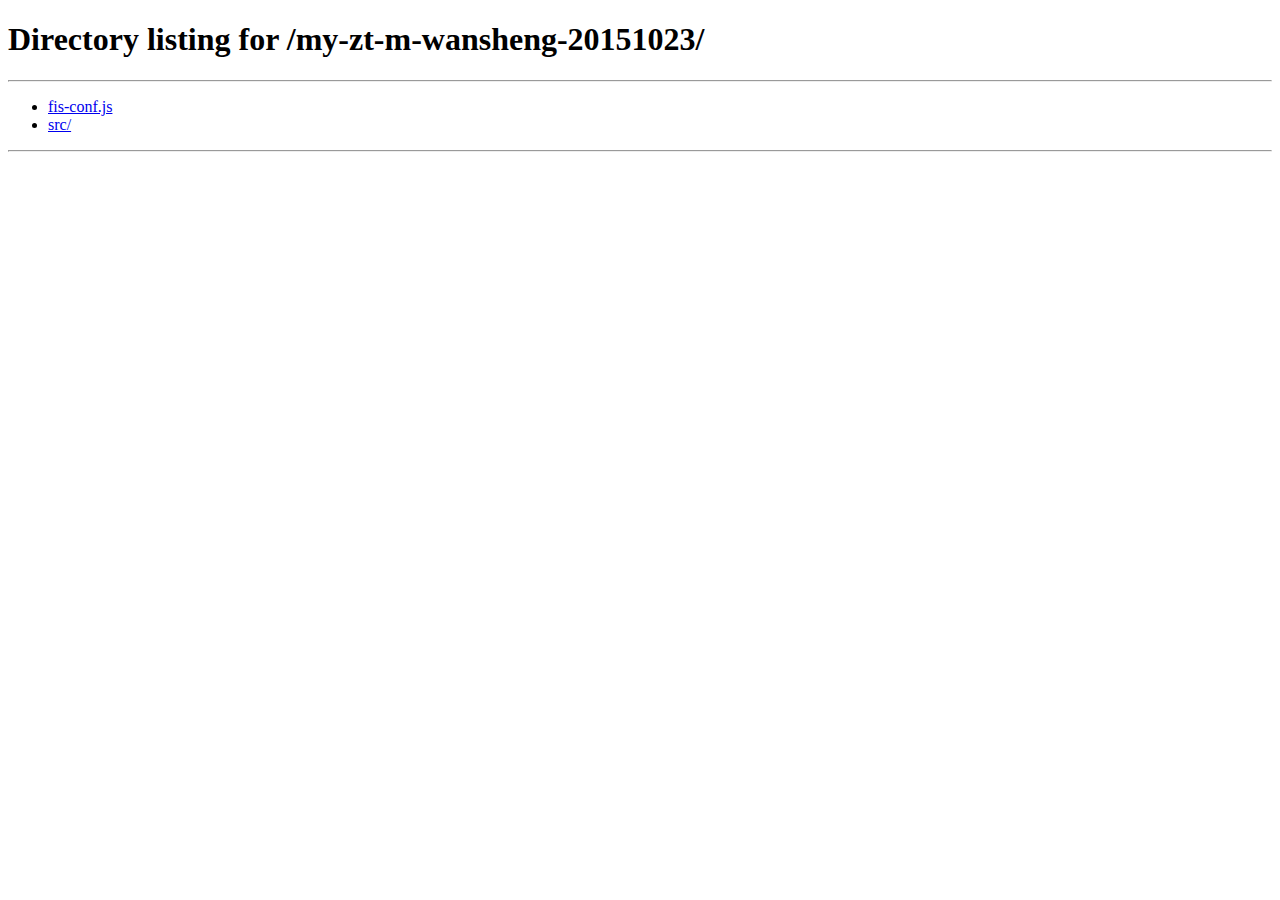
<file: my-zt-m-wansheng-20151023/src/bgtjdl.html>
﻿<!DOCTYPE HTML>
<html>
<head>
    <meta charset="gb2312">
    <meta name="format-detection" content="telephone=no"/>
    <meta name="viewport" content="width=device-width,minimum-scale=1.0,maximum-scale=1.0,user-scalable=no">
    <meta name="mobile-web-app-capable" content="yes">
    <meta name="apple-mobile-web-app-status-bar-style" content="black-translucent">
<meta name="applicable-device"content="mobile">
<link rel="canonical" href="http://my.163.com/2015/wsj/bgtjdl.html"/>
    <meta name="description" content="《梦幻西游》手游2015怪趣万圣节专题，尽情恶作剧：抓住调皮精、不给糖就捣乱、品尝战利品。活动期间，玩家只要在指定地点找到NPC接受任务并完成，就能获得丰厚奖励哦。快来参加吧！"/>
    <meta name="keywords" content="梦幻西游,梦幻西游手游,梦幻西游万圣节专题,怪趣万圣节,尽情恶作剧"/>
    <title>《梦幻西游》手游2015万圣节专题_不给糖就捣乱_《梦幻西游》手游官网</title>
    <link href="css/style.css" rel="stylesheet" type="text/css"/>
    <script charset="gb2312" src="http://res.nie.netease.com/comm/js/jquery(mixNIE).last.js"></script>
    <meta name="author" content="网易，NetEase Inc."/>
    <meta name="copyright" content="网易，NetEase Inc."/>
    <meta name="pmid" content="13428" />
    <meta name="editor" content="rosiel,Leehot" />
    <meta name="designer" content="doudou,CP-D" />
    <meta name="front-end technicist" content="CP-T,yinxin" />
    <meta name="applicable-device"content="mobile">
    <link rel="canonical" href="http://my.163.com/2015/wsj/bgtjdl.html"/>
    <script type="text/javascript" src="js/script.js"></script>
    <script data-fixed="true">
                var userAgentInfo = navigator.userAgent;
                var Agents = new Array("Android", "iPhone", "SymbianOS", "Windows Phone", "iPad", "iPod");
                var flag = 0;
                for (var v = 0; v < Agents.length; v++) {
                     if (userAgentInfo.indexOf(Agents[v]) > 0) { flag = 1; break; }
                }
                if(flag==0){
                     window.location.href= "../";
                }
    </script>
</head>
<body>
<script>
    $(function () {
        PAGE.fn.adapt(750/75);
    });
</script>
<div id="share_content" style="display: none">
    <div id="share_title" pub-name="分享文案">《梦幻西游》手游怪趣万圣节专题</div>
    <div id="share_url" pub-name="分享地址"></div>
    <div id="share_desc" pub-name="分享文本">怪趣万圣节，尽情恶作剧：抓住调皮精、不给糖就捣乱、品尝战利品，快来参加吧！</div>
    <img id="share_pic" data-src="images/share.jpg"
         pub-name="分享图片">
</div>
<div class="warp">
    <div class="header ny_header">
        <a href="http://my.163.com/m/" class="logo"><img src="images/logo1.png" alt=""/></a>

        <div class="headerTxt">
            <h3>梦幻西游手游</h3>

            <p>2015国民手游 人人都玩 不玩才怪</p>
        </div>
        <a href="http://app-down.x.netease.com/download/game/g18/channel/m" class="download">下载</a>
    </div>
    <div class="headerTop">
        <a href="index.html" class="backHome"></a>
        <p><span>返回首页</span></p>
    </div>

    <div class="ny_content">
        <h3>不给糖就捣乱</h3>

        <div class="nyConTxt">
            <p class="title">【活动介绍】</p>
            <p>　　活动期间，达到40级的玩家，每天都可以找5个场景中的NPC索要糖果。</p>
                        <p>　　此外，进行师门任务、捉鬼任务、日常副本、秘境降妖玩法也均有机会获得糖果。</p>
            <img src="images/3.jpg" alt=""/>
            <p class="pic_info"> </p>
            <img src="images/4.jpg" alt=""/>
            <p class="pic_info"> </p>
        </div>
        <!--<div class="fix">-->
            <!--<h2><a id="btn_share" title="分享给小伙伴" href="javascript:void(0);">分享给小伙伴</a></h2>-->
            <!--<span class="line"></span>-->

            <!--<p style="margin: 0 0 0.2rem 0;"><a href="http://my.163.com/?from=mobile" title="电脑版官网"><i-->
                    <!--class="icon-pc"></i>电脑版官网</a></p>-->

            <!--<p style="margin: 0 0 0.2rem 0;">客服电话：020-851058141-1</p>-->

            <!--<p style="margin: 0 0 0.1rem 0;">网易公司版权所有 &copy; 1997 - 2015</p>-->

            <!--<p>粤网文 [2014] 0636-236 号</p>-->
        <!--</div>-->
    </div>
    <!--分享提示窗-->
    <!--<div class="mask share" id="share">-->
        <!--&lt;!&ndash; Start 微信、易信显示分享&ndash;&gt;-->
        <!--<div class="refer_insetapp">-->
            <!--<div class="arrow_line"><em></em><i></i><span></span></div>-->
            <!--<p>点击右上角分享到朋友圈</p>-->
        <!--</div>-->
        <!--&lt;!&ndash; End 微信、易信显示分享&ndash;&gt;-->

        <!--&lt;!&ndash; Start 非微信、易信显示分享&ndash;&gt;-->
        <!--<div class="nie_share" id="NIE-share-m"></div>-->
        <!--&lt;!&ndash; End 非微信、易信显示分享&ndash;&gt;-->
    <!--</div>-->

    <!--<a class="ny_btn_toTop" href="#"></a>-->
</div>
<div id="lateralTips">
    <p>为了更好的体验，请将您的手机或者平板竖起来！</p>
</div>

</body>
</html>
</file>
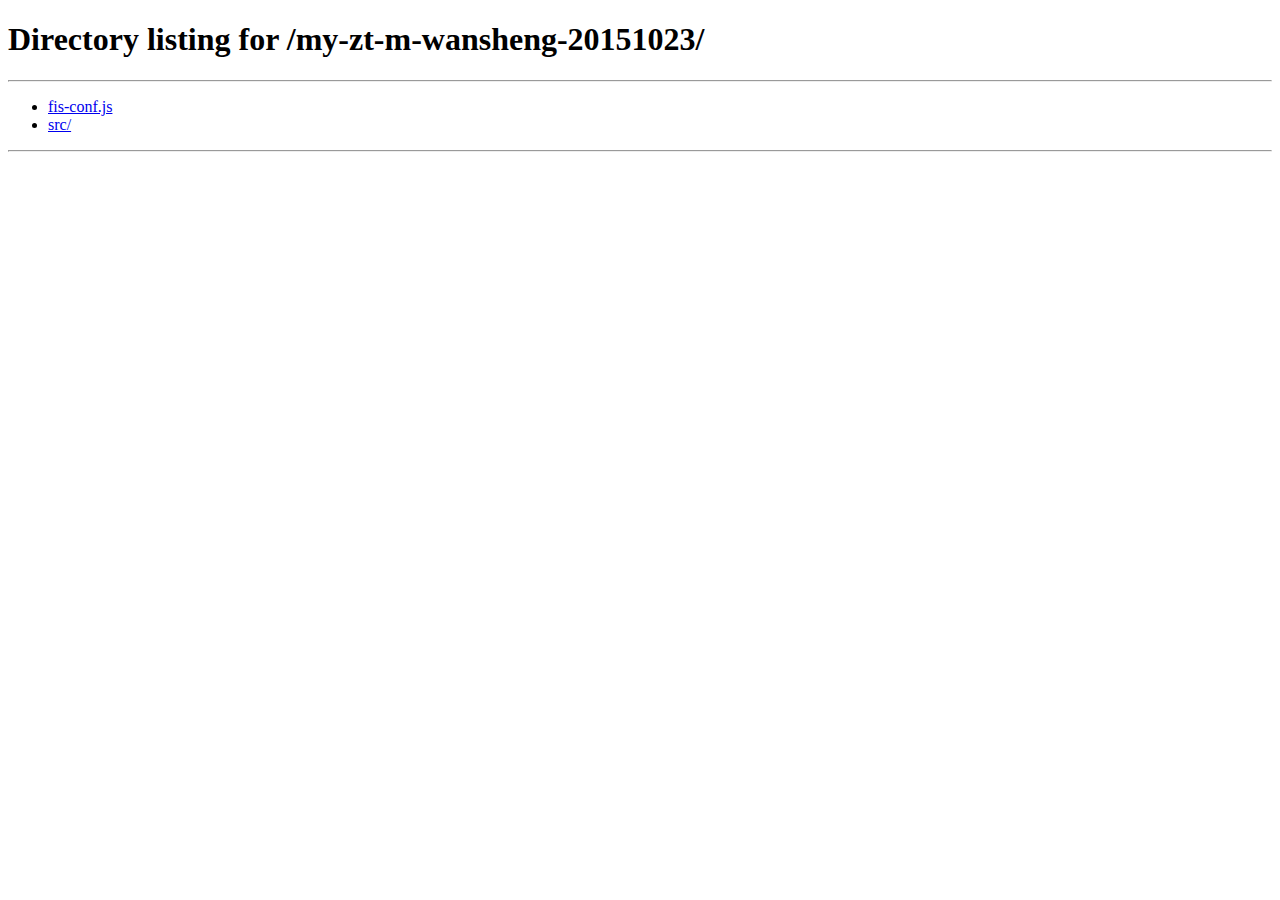
<file: my-zt-m-wansheng-20151023/src/pczlp.html>
﻿<!DOCTYPE HTML>
<html>
<head>
    <meta charset="gb2312">
    <meta name="format-detection" content="telephone=no"/>
    <meta name="viewport" content="width=device-width,minimum-scale=1.0,maximum-scale=1.0,user-scalable=no">
    <meta name="mobile-web-app-capable" content="yes">
<meta name="applicable-device"content="mobile">
<link rel="canonical" href="http://my.163.com/2015/wsj/pczlp.html"/>
    <meta name="apple-mobile-web-app-status-bar-style" content="black-translucent">
    <meta name="description" content="《梦幻西游》手游2015怪趣万圣节专题，尽情恶作剧：抓住调皮精、不给糖就捣乱、品尝战利品。活动期间，玩家只要在指定地点找到NPC接受任务并完成，就能获得丰厚奖励哦。快来参加吧！"/>
    <meta name="keywords" content="梦幻西游,梦幻西游手游,梦幻西游万圣节专题,怪趣万圣节,尽情恶作剧"/>
    <title>《梦幻西游》手游2015万圣节专题_品尝战利品_《梦幻西游》手游官网</title>
    <link href="css/style.css" rel="stylesheet" type="text/css"/>
    <script charset="gb2312" src="http://res.nie.netease.com/comm/js/jquery(mixNIE).last.js"></script>
    <meta name="author" content="网易，NetEase Inc."/>
    <meta name="copyright" content="网易，NetEase Inc."/>
    <meta name="pmid" content="13428" />
    <meta name="editor" content="rosiel,Leehot" />
    <meta name="designer" content="doudou,CP-D" />
    <meta name="front-end technicist" content="CP-T,yinxin" />
    <meta name="applicable-device"content="mobile">
    <link rel="canonical" href="http://my.163.com/2015/wsj/pczlp.html"/>
    <script type="text/javascript" src="js/script.js"></script>
    <script data-fixed="true">
                var userAgentInfo = navigator.userAgent;
                var Agents = new Array("Android", "iPhone", "SymbianOS", "Windows Phone", "iPad", "iPod");
                var flag = 0;
                for (var v = 0; v < Agents.length; v++) {
                     if (userAgentInfo.indexOf(Agents[v]) > 0) { flag = 1; break; }
                }
                if(flag==0){
                     window.location.href= "../";
                }
    </script>
</head>
<body>
<script>
    $(function () {
        PAGE.fn.adapt(750/75);
    });
</script>
<div id="share_content" style="display: none">
    <div id="share_title" pub-name="分享文案">《梦幻西游》手游怪趣万圣节专题</div>
    <div id="share_url" pub-name="分享地址"></div>
    <div id="share_desc" pub-name="分享文本">怪趣万圣节，尽情恶作剧：抓住调皮精、不给糖就捣乱、品尝战利品，快来参加吧！</div>
    <img id="share_pic" data-src="images/share.jpg"
         pub-name="分享图片">
</div>
<div class="warp">
    <div class="header ny_header">
        <a href="http://my.163.com/m/" class="logo"><img src="images/logo1.png" alt=""/></a>

        <div class="headerTxt">
            <h3>梦幻西游手游</h3>

            <p>2015国民手游 人人都玩 不玩才怪</p>
        </div>
        <a href="http://app-down.x.netease.com/download/game/g18/channel/m" class="download">下载</a>
    </div>
    <div class="headerTop">
        <a href="index.html" class="backHome"></a>
        <p><span>返回首页</span></p>
    </div>

    <div class="ny_content">
        <h3>品尝战利品</h3>

        <div class="nyConTxt">
            <p class="title">【活动介绍】</p>
            <p>　　糖果共有三种：</p>
                        <p>　　（1）神气糖可以让你变身为助战伙伴，每次持续10分钟。</p>
                        <p>　　（2）怪味糖可以得到经验银币，还有机会获得惊喜物品。</p>  
                        <p>　　（3）南瓜糖则会开出可爱的万圣节南瓜灯，可以摆在庭院中作装饰。万圣节南瓜灯消失时间：2015年11月10日24：00。</p>  
                        <p>　　品尝糖果达到一定数量时，还可以获得特别称谓，甜食爱好者们彰显身份的时候到了！</p>
            <img src="images/5.jpg" alt=""/>
            <p class="pic_info"> </p>
            <img src="images/6.jpg" alt=""/>
            <p class="pic_info"> </p>
            <p class="title">【特别说明】</p>
             <p>　　南瓜灯被摆放在庭院里后，有时候会出其不意地改变颜色哦！</p>
        </div>
        <!--<div class="fix">-->
            <!--<h2><a id="btn_share" title="分享给小伙伴" href="javascript:void(0);">分享给小伙伴</a></h2>-->
            <!--<span class="line"></span>-->

            <!--<p style="margin: 0 0 0.2rem 0;"><a href="http://my.163.com/?from=mobile" title="电脑版官网"><i-->
                    <!--class="icon-pc"></i>电脑版官网</a></p>-->

            <!--<p style="margin: 0 0 0.2rem 0;">客服电话：020-851058141-1</p>-->

            <!--<p style="margin: 0 0 0.1rem 0;">网易公司版权所有 &copy; 1997 - 2015</p>-->

            <!--<p>粤网文 [2014] 0636-236 号</p>-->
        <!--</div>-->
    </div>
    <!--分享提示窗-->
    <!--<div class="mask share" id="share">-->
        <!--&lt;!&ndash; Start 微信、易信显示分享&ndash;&gt;-->
        <!--<div class="refer_insetapp">-->
            <!--<div class="arrow_line"><em></em><i></i><span></span></div>-->
            <!--<p>点击右上角分享到朋友圈</p>-->
        <!--</div>-->
        <!--&lt;!&ndash; End 微信、易信显示分享&ndash;&gt;-->

        <!--&lt;!&ndash; Start 非微信、易信显示分享&ndash;&gt;-->
        <!--<div class="nie_share" id="NIE-share-m"></div>-->
        <!--&lt;!&ndash; End 非微信、易信显示分享&ndash;&gt;-->
    <!--</div>-->

    <!--<a class="ny_btn_toTop" href="#"></a>-->
</div>
<div id="lateralTips">
    <p>为了更好的体验，请将您的手机或者平板竖起来！</p>
</div>

</body>
</html>
</file>
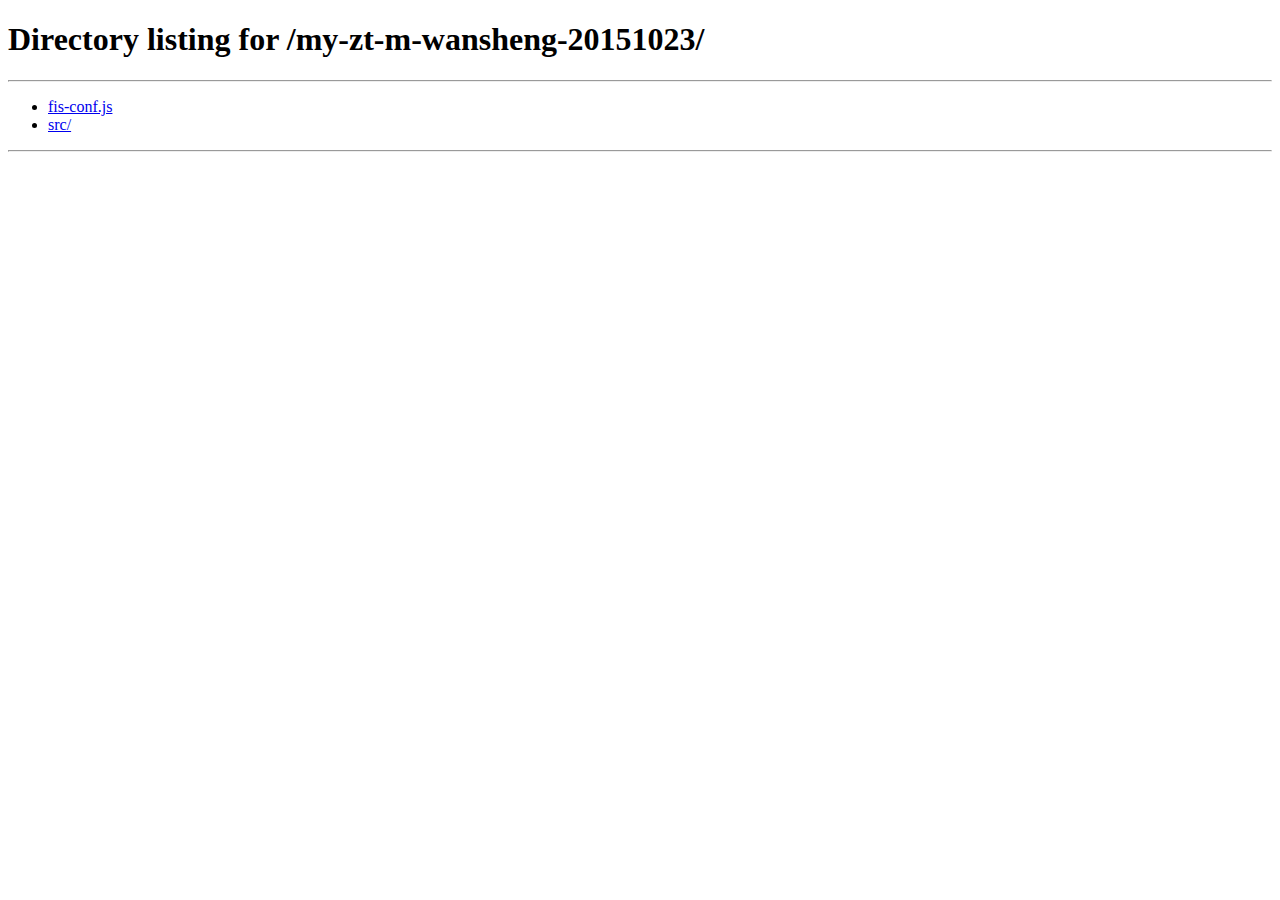
<file: my-zt-m-wansheng-20151023/src/zztpj.html>
﻿<!DOCTYPE HTML>
<html>
<head>
    <meta charset="gb2312">
    <meta name="format-detection" content="telephone=no"/>
    <meta name="viewport" content="width=device-width,minimum-scale=1.0,maximum-scale=1.0,user-scalable=no">
    <meta name="mobile-web-app-capable" content="yes">
    <meta name="apple-mobile-web-app-status-bar-style" content="black-translucent">
<meta name="applicable-device"content="mobile">
<link rel="canonical" href="http://my.163.com/2015/wsj/zztpj.html"/>
    <meta name="description" content="《梦幻西游》手游2015怪趣万圣节专题，尽情恶作剧：抓住调皮精、不给糖就捣乱、品尝战利品。活动期间，玩家只要在指定地点找到NPC接受任务并完成，就能获得丰厚奖励哦。快来参加吧！"/>
    <meta name="keywords" content="梦幻西游,梦幻西游手游,梦幻西游万圣节专题,怪趣万圣节,尽情恶作剧"/>
    <title>《梦幻西游》手游2015万圣节专题_抓住调皮精_《梦幻西游》手游官网</title>
    <link href="css/style.css" rel="stylesheet" type="text/css"/>
    <script charset="gb2312" src="http://res.nie.netease.com/comm/js/jquery(mixNIE).last.js"></script>
    <meta name="author" content="网易，NetEase Inc."/>
    <meta name="copyright" content="网易，NetEase Inc."/>
    <meta name="pmid" content="13428" />
    <meta name="editor" content="rosiel,Leehot" />
    <meta name="designer" content="doudou,CP-D" />
    <meta name="front-end technicist" content="CP-T,yinxin" />
    <meta name="applicable-device"content="mobile">
    <link rel="canonical" href="http://my.163.com/2015/wsj/zztpj.html"/>
    <script type="text/javascript" src="js/script.js"></script>
    <script data-fixed="true">
                var userAgentInfo = navigator.userAgent;
                var Agents = new Array("Android", "iPhone", "SymbianOS", "Windows Phone", "iPad", "iPod");
                var flag = 0;
                for (var v = 0; v < Agents.length; v++) {
                     if (userAgentInfo.indexOf(Agents[v]) > 0) { flag = 1; break; }
                }
                if(flag==0){
                     window.location.href= "../";
                }
    </script>
</head>
<body>
<script>
    $(function () {
        PAGE.fn.adapt(750/75);
    });
</script>
<div id="share_content" style="display: none">
    <div id="share_title" pub-name="分享文案">《梦幻西游》手游怪趣万圣节专题</div>
    <div id="share_url" pub-name="分享地址"></div>
    <div id="share_desc" pub-name="分享文本">怪趣万圣节，尽情恶作剧：抓住调皮精、不给糖就捣乱、品尝战利品，快来参加吧！</div>
    <img id="share_pic" data-src="images/share.jpg"
         pub-name="分享图片">
</div>
<div class="warp">
    <div class="header ny_header">
        <a href="http://my.163.com/m/" class="logo"><img src="images/logo1.png" alt=""/></a>

        <div class="headerTxt">
            <h3>梦幻西游手游</h3>

            <p>2015国民手游 人人都玩 不玩才怪</p>
        </div>
        <a href="http://app-down.x.netease.com/download/game/g18/channel/m" class="download">下载</a>
    </div>
    <div class="headerTop">
        <a href="index.html" class="backHome"></a>
        <p><span>返回首页</span></p>
    </div>

    <div class="ny_content">
        <h3>抓住调皮精</h3>

        <div class="nyConTxt">
            <p class="title">【活动介绍】</p>
            <p>　　活动期间，等级达到40级的玩家可以在"捣蛋鬼"（长安城152，83）处参加抓住调皮精玩法。</p>
                        <p>　　共有三个关卡，从简单到困难分别为：捣蛋小鬼关卡、调皮匠关卡、恶作剧大王关卡。</p>
                        <p>　　捣蛋小鬼关卡：默认开启。</p>  
                        <p>　　调皮匠关卡开启条件：捣蛋小鬼关卡分数达到1000分，或者挑战10次捣蛋小鬼关卡。</p>  
                        <p>　　恶作剧大王关卡开启条件：调皮匠关卡分数达到2000分，或者挑战10次调皮匠关卡。</p>
            <img src="images/1.jpg" alt=""/>
            <p class="pic_info"> </p>
            <img src="images/2.jpg" alt=""/>
            <p class="pic_info"> </p>
            <p class="title">【特别说明】</p>
            <p>　　1、此活动为单人玩法。</p>
            <p>　　2、可反复参与关卡争取更高分数，但是每天每个关卡只能领取一次奖励。如果当天未领取奖励，将按照当天最高分于第二天补发。</p>
            <p>　　3、关卡一旦开启，整个活动期间都有效。</p>
        </div>
        <!--<div class="fix">-->
            <!--<h2><a id="btn_share" title="分享给小伙伴" href="javascript:void(0);">分享给小伙伴</a></h2>-->
            <!--<span class="line"></span>-->

            <!--<p style="margin: 0 0 0.2rem 0;"><a href="http://my.163.com/?from=mobile" title="电脑版官网"><i-->
                    <!--class="icon-pc"></i>电脑版官网</a></p>-->

            <!--<p style="margin: 0 0 0.2rem 0;">客服电话：020-851058141-1</p>-->

            <!--<p style="margin: 0 0 0.1rem 0;">网易公司版权所有 &copy; 1997 - 2015</p>-->

            <!--<p>粤网文 [2014] 0636-236 号</p>-->
        <!--</div>-->
    </div>
    <!--分享提示窗-->
    <!--<div class="mask share" id="share">-->
        <!--&lt;!&ndash; Start 微信、易信显示分享&ndash;&gt;-->
        <!--<div class="refer_insetapp">-->
            <!--<div class="arrow_line"><em></em><i></i><span></span></div>-->
            <!--<p>点击右上角分享到朋友圈</p>-->
        <!--</div>-->
        <!--&lt;!&ndash; End 微信、易信显示分享&ndash;&gt;-->

        <!--&lt;!&ndash; Start 非微信、易信显示分享&ndash;&gt;-->
        <!--<div class="nie_share" id="NIE-share-m"></div>-->
        <!--&lt;!&ndash; End 非微信、易信显示分享&ndash;&gt;-->
    <!--</div>-->

    <!--<a class="ny_btn_toTop" href="#"></a>-->
</div>
<div id="lateralTips">
    <p>为了更好的体验，请将您的手机或者平板竖起来！</p>
</div>
</body>
</html>
</file>
<file: my-zt-m-wansheng-20151023/src/css/style.css>
body, div, dl, dt, dd, ul, ol, li, h1, h2, h3, h4, h5, h6, pre, code, form, fieldset, legend, input, textarea, p, blockquote, th, td {
    margin: 0;
    padding: 0;
}

table {
    border-collapse: collapse;
    border-spacing: 0;
}

fieldset, img {
    border: 0;
}

address, caption, cite, code, dfn, em, strong, th, var {
    font-style: normal;
    font-weight: normal;
}

li {
    list-style: none;
}

caption, th {
    text-align: left;
    font-size: 0.266rem;
    background-color: #e4daca;
    padding-left: 0.15rem;
    color: #660000;
    /* width: 4.99rem; */
    border: 1px solid #565a5d;
}

caption, td {
    text-align: left;
    font-size: 0.3125rem;
    background-color: #e4daca;
    padding-left: 0.15rem;
    border: 1px solid #565a5d;
    box-sizing: border-box;
}
h1, h2, h3, h4, h5, h6 {
    /*font-size: 100%;*/
    font-weight: normal;
}

q:before, q:after {
    content: '';
}

abbr, acronym {
    border: 0;
    font-variant: normal;
}

sup {
    vertical-align: text-top;
}

sub {
    vertical-align: text-bottom;
}

input, textarea, select {
    font-family: inherit;
    font-size: inherit;
    font-weight: inherit;
}

input, textarea, select {
    *font-size: 100%;
}

legend {
    color: #000;
}

img {
    vertical-align: top;
}

html, body {
    margin: 0;
    padding: 0;
}

html {
    font-size: 75px;
}


body {
    font-family: "Microsoft YaHei", simSun, "Lucida Grande", "Lucida Sans Unicode", Arial;
    /*line-height: 170%;*/
    color: #fff;
}

i {
    font-style: normal;
}

a {
    color: #fff;
    text-decoration: none;
}

a:active {
    -webkit-tap-highlight-color: rgba(0, 0, 0, 0);
}

* {
    -webkit-tap-highlight-color: rgba(0, 0, 0, 0);
    -webkit-touch-callout: none;
}

/* float*/
.fltL {
    float: left;
}

.fltR {
    float: right;
}

.fixR {
    position: absolute;
    top: 0px;
    right: 0px;
}

.setCenter {
    margin: 0 auto;
}

/* clear */
.clrB {
    clear: both;
}

.clrL {
    clear: left;
}

.clrR {
    clear: right;
}

.clrN {
    clear: none;
}

.g-clr {
    zoom: 1;
}

.g-clr:after {
    display: block;
    clear: both;
    height: 0;
    content: "\0020";
}

/*start*/

html, body {
    width: 100%;
    height: 100%;
}

html#p-index, html#p-index body {
    background: #424a55;
}

.warp {
    position: relative;
}

/*headerTop*/
.headerTop {
    height:1.173rem;
    background: #fada5a;
    position: relative;
}

.headerTop a.backHome {
    display: block;
    width: 1.333rem;
    height: 1.173rem;
    background: url(../images/backHome.jpg) no-repeat;
    background-size: contain;
    float: left;
}

.headerTop a.menu {
    display: block;
    width: 1.5rem;
    height: 1.36rem;
    background: url(../images/menu.jpg) no-repeat;
    background-size: contain;
    float: right;
}

.headerTop a.cur {
    background-position: 0 -1.02rem;
}

.headerTop p {
    line-height: 1.173rem;
    font-size: 0.53rem;
    float: left;

}

.headerTop p span {
    padding-left: 0.5rem;
    border-left: 1px solid #660000;
    color: #660000;
}

.menuWarp {
    opacity: 0;
    position: absolute;
    top: 0;
    right: 0;
    width: 100%;
    height: 0;
    -webkit-transition: opacity .5s ease, height .5s ease;
    transition: opacity .5s ease, height .5s ease;
    z-index: 9999;
}

.menuWarp .menuNav {
    position: absolute;
    width: 1.6rem;
    height: 0;
    right: 0;
    top: 1.02rem;
    /*display: none;*/
    z-index: 10;
    overflow: hidden;
    transition: .5s all ease;
}

.menuWarp.select .menuNav {
    height: 100%;
}

.menuWarp .menuNav li {
    height: 0.75rem;
    line-height: 0.75rem;
    text-align: center;
    background: #bc0909;
}

.menuWarp .menuNav li a {
    color: #fff;
    font-size: 0.28rem;
    display: block;
}

.menuWarp .menuNav li.curr a {
    background: #d94d00;
}

.menuWarp.select {
    opacity: 1;
    height: 100%
}

/*header*/
.header {
    height: 1.84rem;
    background: #1583e4;
    position: relative;
    padding: 0 0.4rem;
}

.ny_header {
    background: #1583e4;
    height: 1.56rem;
    padding: 0 0.4rem;
}

.header a.logo {
    width: 1.533rem;
    height: 1.533rem;
    position: absolute;
    left: 0.346rem;
    top: 0.146rem;
}

.header a.logo img {
    display: block;
    width: 100%;
    height: 100%;
}

.header .headerTxt {
    float: left;
    padding: 0.426rem 0 0 1.7rem;
}

.header .headerTxt h3 {
    font-size: 0.469rem;
    font-weight: bold;
    line-height: 0.469rem;
}

.header .headerTxt p {
    font-size: 0.343rem;
    line-height: 0.6rem;
}

.header a.download {
    display: block;
    float: right;
    width: 1.84rem;
    height: 0.946rem;
    text-align: center;
    line-height: 0.98rem;
    font-size: 0.4375rem;
    color: #1583e4;
    background: #fff;
    border-radius: 0.08rem;
    margin-top: 0.453rem;
}
.goindex{
    position: absolute;
    width: 2.44rem;
    height: 1rem;
    top: 0.1rem;
    left: 3.64rem;
}
.ny_header .headerTxt{
    padding: 0.346rem 0 0 1.65rem;
}
.ny_header a.download{
    margin-top: 0.346rem;
    width: 1.61rem;
}
.ny_header .headerTxt p {
    font-size: 0.28rem;
    line-height: 0.6rem;
}
.nyConTxt .info{
    width: 6.1rem;
    float: right;
}
/*content*/
.content {
    overflow: hidden;
    width: 100%;
    height:  14.2rem;
    background: url(../images/bg.jpg) center top no-repeat #fff;
    background-size: 100% auto;
    -webkit-background-size: 100% auto;
    position: relative;
}

.content ul {
    margin: 0 auto;
    position: relative;
    height: 7.1rem;
    width: 7.8rem;
}
.content ul.first{
    margin-top: 8.8rem;
}
.content ul li {
    margin-left: 0.35rem;
    float: left;
    width: 3.4133rem;
    height: 3.4133rem;
    background-size: cover;
    -webkit-background-size: contain;
}
.content ul li.r2{
    margin-top: 0.3rem;
}
ul.second,ul.third{
    margin-top: 3.35rem;
}
ul.third li.r2{
    margin-left: 2.15rem;
}
.content ul li a {
    display: block;
    text-indent: -99999px;
    width: 3.4133rem;
    height: 3.4133rem;
}
.ny_header a.logo{
    width: 1.28rem;
    height: 1.28rem;
    left: 0.4rem;
    top: 0.15rem;
}
.ny_content {
    padding: 0 0.54rem;
    background: url("../images/nybg.jpg") center top no-repeat;
    overflow: hidden;
}

.ny_content h3 {
    height: 1.5rem;
    line-height: 1.2rem;
    text-align: center;
    font-size: 0.48rem;
    color: #c14930;
    font-weight: bold;
    border-bottom:1px solid #e3dac6;
    margin-top: 0.2rem;
}

.ny_content .nyConTxt {
    padding: 0.2rem 0;
    color: #666;
}

.nyConTxt h4 {
    font-size: 0.5rem;
    margin: 0.56rem 0;
    color: #90000d;
    font-weight: bold;
}
.nyConTxt h5 {
    font-size: 0.4375rem;
    margin: 0.56rem 0;
}
.nyConTxt p {
    font-size: 0.266rem;
    line-height: 0.75rem;
    /*text-indent: 2em;*/
    /*margin: 0.56rem 0;*/
}

.nyConTxt p a {
    color: #f45500;
    text-decoration: underline;
}

.nyConTxt .table {
    width: 100%;
    border-left: 1px solid #ffbc86;
    border-top: 1px solid #ffbc86;
    margin-bottom: 0.15rem;
}

.nyConTxt .table th,
.nyConTxt .table td {
    color: #314d63;
    height: 39px;
    padding: 0 15px;
    font-size: 14px;
    line-height: 29px;
    background: #d6e9f4;
    border: 1px solid #8d97be;
    border-collapse: collapse;
    text-align: center;
}

.nyConTxt .table th {
    background: #ffbc86;
    text-align: center;
    height: 0.23rem;
    color: #fff;
}

.nyConTxt .table td {
    padding: 0 0.1rem;
    background: #fff;
    font-size: 0.24rem;
    color: #7a7a7a;
    text-align: center;
}

.nyConTxt .table2 td {
    text-align: center;
}
.ny_content > .fix {
    width: 90%;
    margin: 0 auto;
    margin: 0 auto 0.8rem;
}

.ny_content > .fix > .line {
    margin: 0.4rem 0 0.6rem 0;
    width: 100%;
    border-bottom: 1px solid #660000;
    display: block;
}

.ny_content > .fix h2 {
    font-size: 0.3rem;
}

.ny_content > .fix > p{
    font-size: 0.32rem;
    color: #660000;
}
.ny_content > .fix a {
    font-size: 0.426rem;
    color: #660000;
}

.ny_content > .fix > p .icon-pc {
    width: 0.4rem;
    height: 0.4rem;
    margin: 0.06rem 0.14rem 0 0;
    background: url("../images/Desktop1.png") no-repeat;
    background-size: 100%;
    display: block;
    float: left;
}
.ny_btn_toTop{
    width: 1.24rem;
    height: 1.24rem;
    display: block;
    position: absolute;
    bottom: 0.9rem;
    right: 1.3rem;
    background: url("../images/top.jpg") no-repeat;
    background-size: contain;
}



.red{
    color: #f45500;
}
/*.nyConTxt .table td p{*/
/*text-indent: 0;*/
/*font-size: 1rem;*/
/*margin-bottom: 0;*/
/*line-height: 2rem;*/
/*}*/
.nyConTxt .table img {
    display: block;
    width: 5rem;
    height: 5rem;
    margin-bottom: 0;
}

.nyConTxt img {
    display: block;
    width: 6.875rem;
    height: 5.15rem;
    margin: 0.4rem auto 0.1rem;
}

#lateralTips {
    display: none;
    position: absolute;
    z-index: 98;
    left: 0;
    top: 0;
    width: 100%;
    height: 100%;
    background-color: #333643;
    color: #fff;
    text-align: center;
    font-size: 0.4rem;
    -webkit-box-pack: center;
    -webkit-box-align: center;
}

#lateralTips p {
    position: absolute;
    left: 50%;
    top: 50%;
    -webkit-transform: translate3d(-50%, -50%, 0);
    transform: translate3d(-50%, -50%, 0);
    line-height: 0.5rem;
}

footer {
    padding: 0.6rem 0;
    background: #fff;
}

footer, footer p, footer a {
    color: #000;
}

footer > .fix {
    width: 90%;
    margin: 0 auto;
    text-align: center;
}

footer > .fix > .line {
    margin: 0.4rem 0 0.6rem 0;
    width: 100%;
    border-bottom: 1px solid #ffcc46;
    display: block;
}

footer > .fix h2 {
    font-size: 0.426rem;
}

footer > .fix > p,
footer > .fix a {
    font-size: 0.4rem;
}

footer > .fix > p .icon-pc {
    width: 0.4rem;
    height: 0.4rem;
    margin: 0.06rem 0.14rem 0 0;
    background: url("../images/icon.png") no-repeat;
    background-size: 100%;
    display: block;
    float: left;
}

#share_content {
    display: none;
}


.btn_toTop {
    width: 1.24rem;
    height: 1.24rem;
    display: block;
    position: absolute;
    bottom: 0.9rem;
    right: 1.3rem;
    background: url("../images/top.png") no-repeat;
    background-size: contain;
}
.i_icon {
    width: 0.3rem;
    height: 0.3rem;
    display: block;
    background-position: 0 0;
    background-repeat: no-repeat;
    background-size: 100%;
}

.i_arrow {
    width: 0.8rem;
    height: 0.8rem;
    display: block;
    position: relative;
}

.i_arrow em {
    height: 0.04rem;
    width: 0.3rem;
    display: block;
    position: absolute;
    top: 50%;
    left: 50%;
    margin-left: -0.12rem;
    margin-top: -0.12rem;
    -webkit-transform: rotate(45deg);
    -moz-transform: rotate(45deg);
    -ms-transform: rotate(45deg);
    -o-transform: rotate(45deg);
    transform: rotate(45deg);
}

.i_arrow b {
    height: 0.4rem;
    width: 0.3rem;
    display: block;
    position: absolute;
    top: 50%;
    left: 50%;
    margin-left: -0.09rem;
    margin-top: 0.4rem;
    -webkit-transform: rotate(-45deg);
    -moz-transform: rotate(-45deg);
    -ms-transform: rotate(-45deg);
    -o-transform: rotate(-45deg);
    transform: rotate(-45deg);
}

.i_arrow.i_arrow_left {
    -webkit-transform: rotate(-180deg);
    -moz-transform: rotate(-180deg);
    -ms-transform: rotate(-180deg);
    -o-transform: rotate(-180deg);
    transform: rotate(-180deg);
}

.i_arrow.i_arrow_top {
    -webkit-transform: rotate(-90deg);
    -moz-transform: rotate(-90deg);
    -ms-transform: rotate(-90deg);
    -o-transform: rotate(-90deg);
    transform: rotate(-90deg);
}

#forhorview {
    position: fixed;
    z-index: 1000;
    top: 0;
    bottom: 0;
    left: 0;
    right: 0;
    width: 100%;
    background: rgba(0, 0, 0, 0.6);
    display: none;
    -webkit-box-align: center;
    -moz-box-align: center;
    box-align: center;
    -webkit-box-pack: center;
    -moz-box-pack: center;
    box-pack: center;
}

#forhorview p {
    font-size: 0.12rem;
    color: #ddd;
}

#forhorview.show {
    display: -webkit-box;
    display: -moz-box;
    display: box;
}

.mask {
    transition: opacity 0.3s ease-in-out 0s;
    -moz-transition: opacity 0.3s ease-in-out 0s;
    -webkit-transition: opacity 0.3s ease-in-out 0s;
    -o-transition: opacity 0.3s ease-in-out 0s;
    position: fixed;
    left: 0;
    right: 0;
    top: 0;
    bottom: 0;
    width: 100%;
    background: rgba(0, 0, 0, 0.6);
    display: none;
    z-index: 999;
}

.mask.show {
    display: block;
}

#share .refer_insetapp {
    position: relative;
    margin: 0 auto;
    top: 0.4rem;
    width: 6rem;
    height: 1.8rem;
    border-left: .04rem solid #fff;
    border-right: .04rem solid #fff;
    border-bottom: .04rem solid #fff;
    padding-top: 0.36rem;
}

#share .refer_insetapp p {
    font-size: 0.48rem;
    text-align: center;
}

.refer_insetapp p {
    color: #fff;
}

#share .refer_insetapp .arrow_line {
    display: table;
    width: 100%;
    -webkit-transform: translate(0, -0.36rem);
    -moz-transform: translate(0, -0.36rem);
    -ms-transform: translate(0, -0.36rem);
    -o-transform: translate(0, -0.36rem);
    transform: translate(0, -0.36rem);
}

#share .refer_insetapp .arrow_line em,
#share .refer_insetapp .arrow_line span {
    display: block;
    height: 0.04em;
    background: #fff;
}

#share .refer_insetapp .arrow_line em {
    float: left;
    margin-right: 0.04rem;
    width: 4.66rem;
}

#share .refer_insetapp .arrow_line span {
    float: right;
    width: 0.80rem;
    margin-left: 0.04rem;
}

#share .refer_insetapp .arrow_line i {
    display: block;
    float: left;
    width: 0.4rem;
    height: 0.4rem;
    border-left: .04rem solid #fff;
    -webkit-transform: rotate(45deg);
    -moz-transform: rotate(45deg);
    -ms-transform: rotate(45deg);
    -o-transform: rotate(45deg);
    transform: rotate(45deg);
    border-top: .04rem solid #fff;
    margin-top: -0.2rem;
}


#share .NIE-share-bar a {
    -webkit-transition: all 300ms ease-in-out;
    -moz-transition: all 300ms ease-in-out;
    -ms-transition: all 300ms ease-in-out;
    -o-transition: all 300ms ease-in-out;
    transition: all 300ms ease-in-out;
    -webkit-transform: scale(0, 0);
    -moz-transform: scale(0, 0);
    -ms-transform: scale(0, 0);
    -o-transform: scale(0, 0);
    transform: scale(0, 0);
    font-size: 1em;
}

#share.show .NIE-share-bar a {
    -webkit-transform: scale(1, 1);
    -moz-transform: scale(1, 1);
    -ms-transform: scale(1, 1);
    -o-transform: scale(1, 1);
    transform: scale(1, 1);
}

.nie_share {
    font-size: 0.24rem;
    position: fixed;
    bottom: 0;
    left: 0;
    right: 0;
}

.appinside .nie_share {
    display: none;
}

.appinside .refer_insetapp {
    display: block;
}

.refer_insetapp {
    display: none;
}

#NIE-share-m .NIE-mshare-dark {
    background: transparent;
}

#NIE-share-m .NIE-mshare-dark .NIE-share-bar a {
    background-color: #38a3fa;
    border-width: 0;
}

#md_attention .attention i {
    background-color: #38a3fa;
}


#NIE-share-m .NIE-mshare-dark .NIE-share-bar a.NIE-mshare-btn-wx {
    display: none;
}




/*自定义*/
.time{
    position: absolute;
    font-size: 0.373rem;
    line-height: 0.373rem;
    color: #f0c37f;
    top: 6.44rem;
    left: 1.95rem;
}
.link1,.link2,.link3{
    position: absolute;
    display: block;
    width: 2.8rem;
    height:1.5rem ;
    top: 7.8rem;
}
.link1{
left: .5rem;
}
.link2{
    left:3.5rem;
}
.link3{
    left: 6.7rem;
}
.goindex{
    position: absolute;
    width: 2.9rem;
    height: 1.5rem;
    top: 0.3rem;
    left: 3.5rem;
}
p.title{
    font-size: .4rem;
    line-height: .4rem;
    margin: .4rem 0 0;
    color: #c14930;
}
.nyConTxt p{
    color: #51170b;
}
.nyConTxt p.pic_info{
    color: #5a5a5a;
text-align: center;
}
</file>
